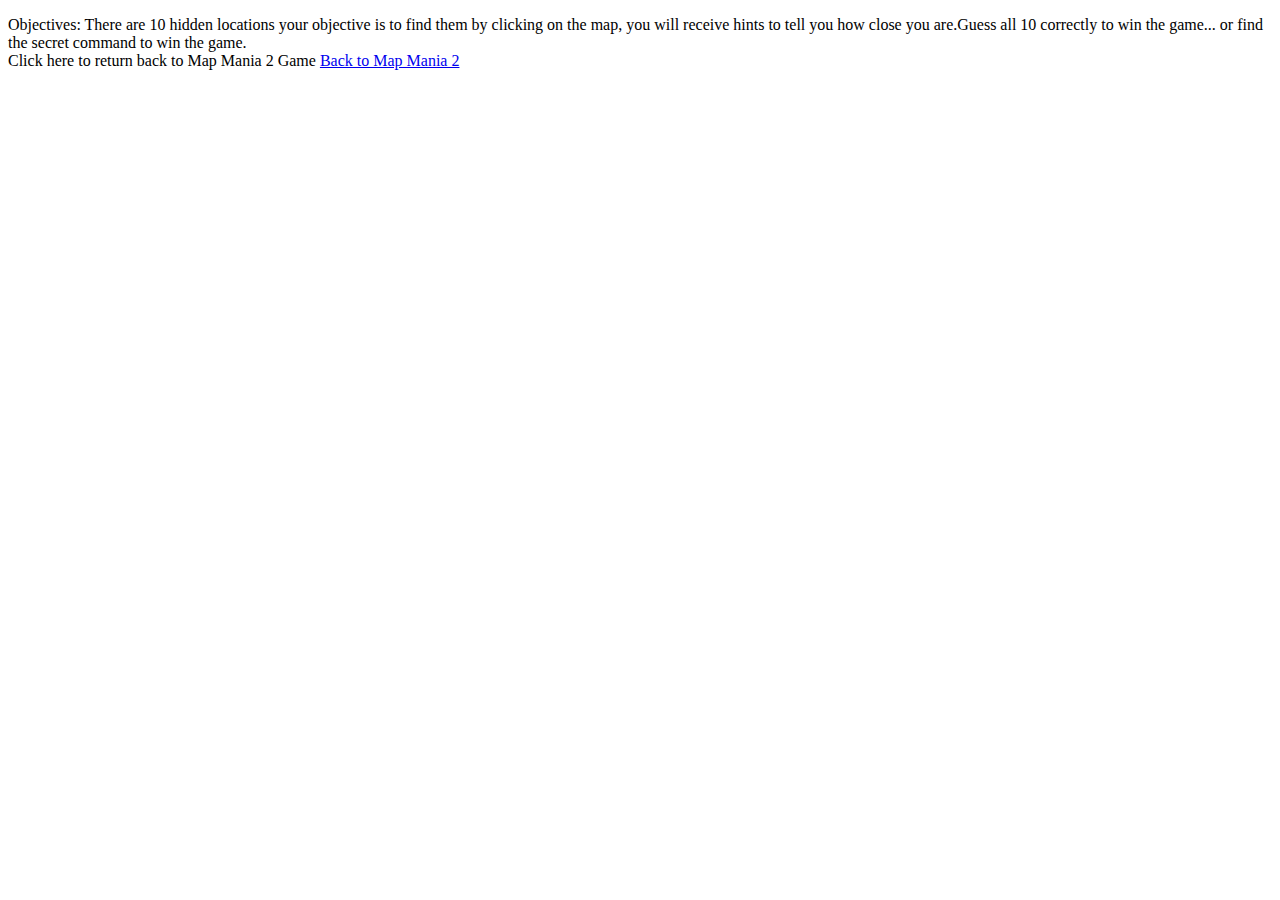
<file: instructions.html>
<!DOCTYPE html>
<html lang ="en">
<head>
<meta charset ="UTF-8">
<title>Map Mania 2 Instructions</title>
<body>
<p>Objectives: There are 10 hidden locations your objective is to find them by clicking on the map, you will receive hints to tell you how close you are.Guess all 10 correctly to win the game... or find the secret command to win the game.<br>
Click here to return back to Map Mania 2 Game <a href="index.html">Back to Map Mania 2</a></p>
</body>
</head>
</html>
</file>
